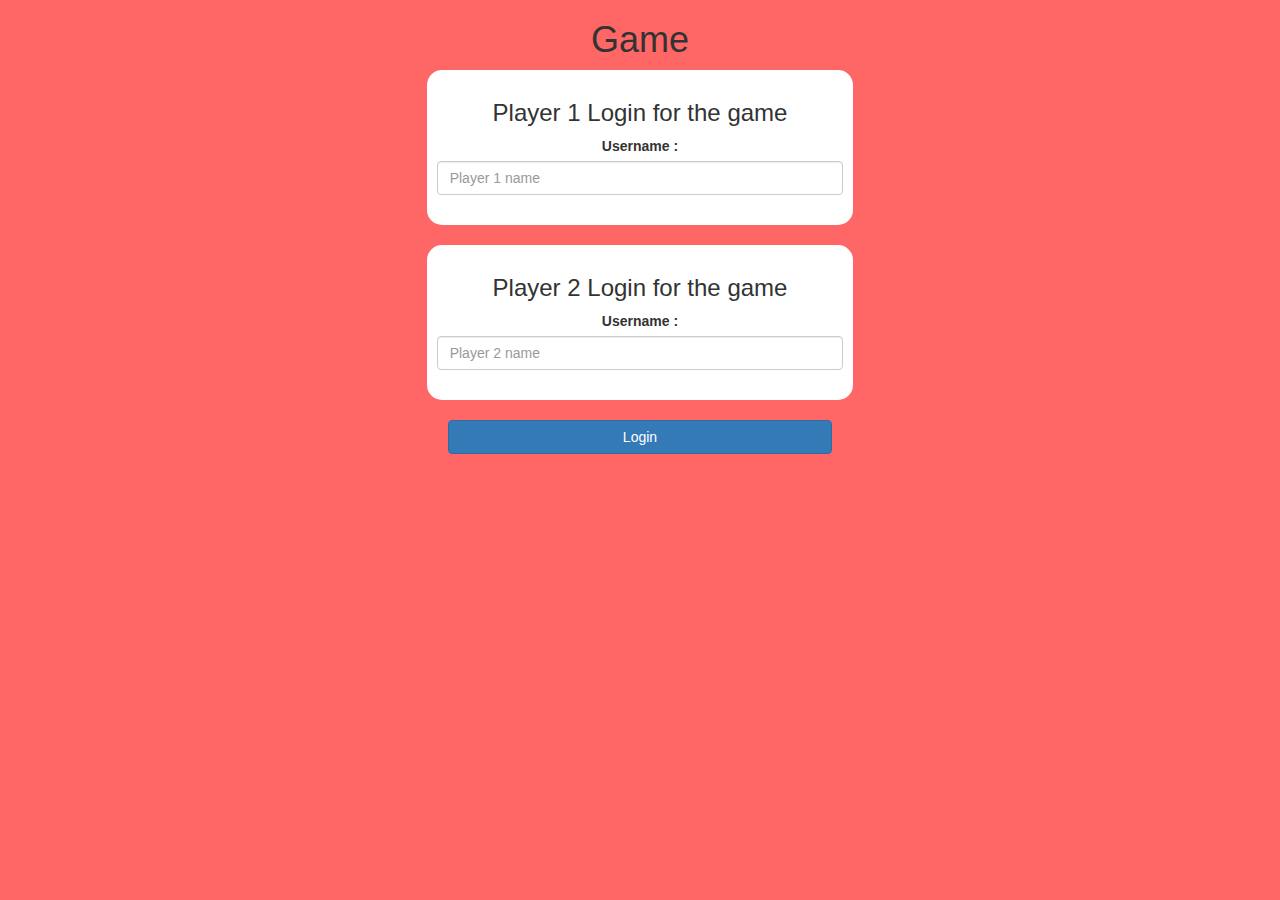
<file: index.html>
<!DOCTYPE html>
<html>
<head>
	<title>The Math Quiz game!</title>

<meta name="viewport" content="width=device-width, initial-scale=1">
<link rel="stylesheet" href="https://maxcdn.bootstrapcdn.com/bootstrap/3.4.0/css/bootstrap.min.css">
<script src="https://ajax.googleapis.com/ajax/libs/jquery/3.4.1/jquery.min.js"></script>
<script src="https://maxcdn.bootstrapcdn.com/bootstrap/3.4.0/js/bootstrap.min.js"></script>

<link rel="stylesheet" type="text/css" href="game.css">

<script src="login.js"></script>
</head>
<body>
<center>
<h1>Game</h1>

<div class="col-lg-4 col-sm-8 col-xs-11 login_div1">
<h3>Player 1 Login for the game</h3>
<label>Username : </label>
<input type="text" id="player1_name_input" class="form-control" placeholder="Player 1 name">
<br>
</div>
<br>

<div class="col-lg-4 col-sm-8 col-xs-11 login_div2">
	<h3>Player 2 Login for the game</h3>
	<label>Username : </label>
	<input type="text" id="player2_name_input" class="form-control" placeholder="Player 2 name">
	<br>
	</div>
	<br>

	<button style="width:30%" class="btn btn-primary" onclick="addUser();">Login</button>
</center>
</body>
</html>
</file>
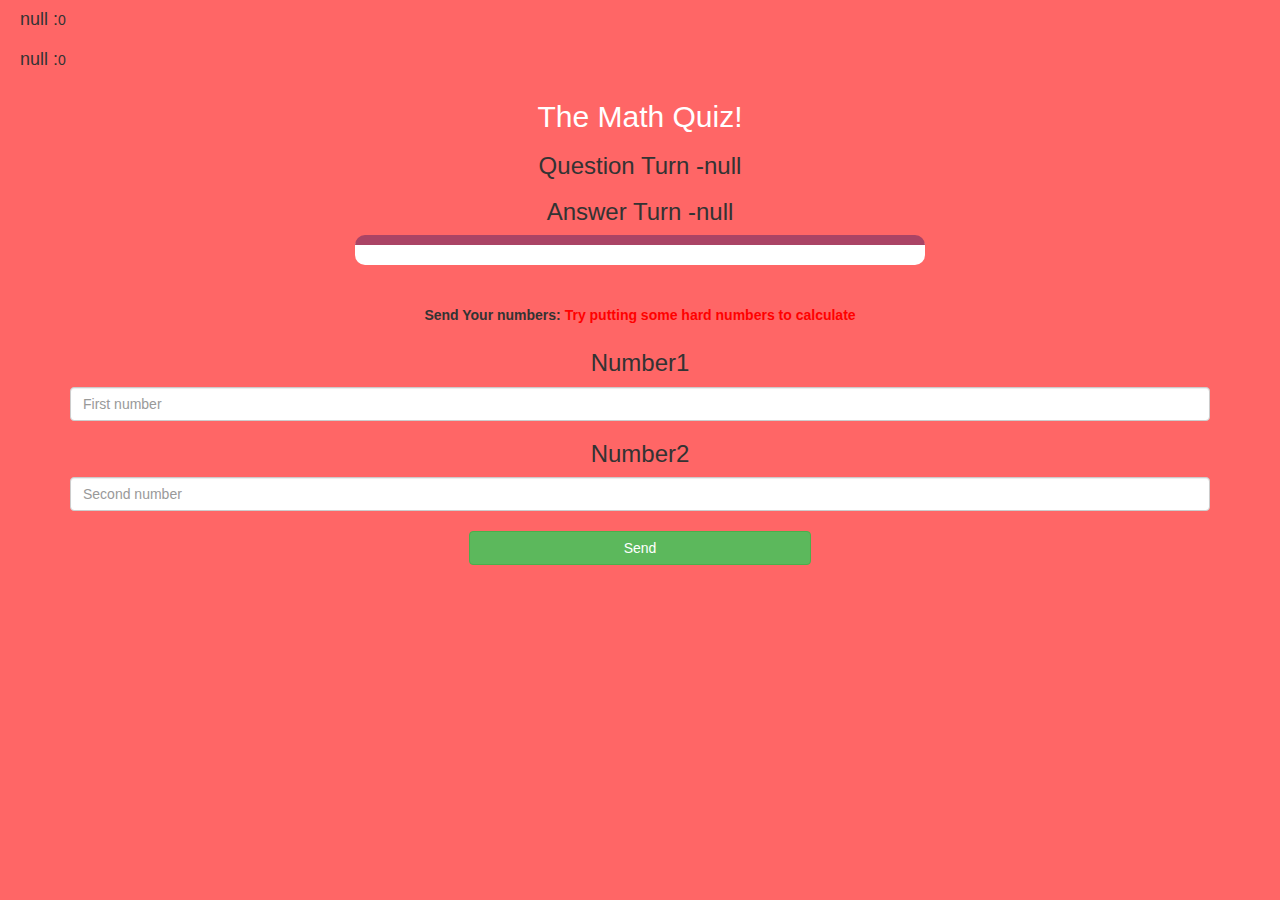
<file: game_page.html>
<!DOCTYPE html>
<html>
<head>
	<title>The Math Quiz game!</title>

<meta name="viewport" content="width=device-width, initial-scale=1">
<link rel="stylesheet" href="https://maxcdn.bootstrapcdn.com/bootstrap/3.4.0/css/bootstrap.min.css">
<script src="https://ajax.googleapis.com/ajax/libs/jquery/3.4.1/jquery.min.js"></script>
<script src="https://maxcdn.bootstrapcdn.com/bootstrap/3.4.0/js/bootstrap.min.js"></script>

<link rel="stylesheet" type="text/css" href="game.css">
</head>
<body>
<h4 id="player1_name"></h4><span id="player1_score"></span>	
<br>
<h4 id="player2_name"></h4><span id="player2_score"></span>	
<div class="container">
	<center>
		<h2 style="color: white;">The Math Quiz!</h2>
		<h3 id="player_question"></h3>
		<h3 id="player_answer"></h3>
		<div id="output" class="col-lg-6"></div>
		<br>
		<br>
		<label>Send Your numbers: <b style="color: red">Try putting some hard numbers to calculate</b></label>
	</b>
<h3>Number1</h3>
<input  type="number"	id="number1" class="form-control" placeholder="First number"
 <br>
 <h3>Number2</h3>
 <input  type="number"	id="number2" class="form-control" placeholder="Second number"
 <br><br>
<button onclick="send()"  class="btn btn-success" style="width: 30%">Send</button>
	</center>
</div>
<script src="game_page.js"></script>
</body>
</html>
</file>
<file: game.css>
body
{
	background:rgba(255, 0, 0, 0.601);
}

	.login_div1 , .login_div2
	{
		background: white;
		padding: 10px;
		float: none;
		border-radius: 15px;
	}


#player1_name , #player2_name
{
	display: inline-block;
	margin-left: 20px;
}
#word
{
	width: 60%;
}
#word_display
{
	letter-spacing: 5px;
}
#output
{
background: white;
border-radius: 10px;
border-top: 10px solid #AA4465;
padding: 10px;
float: none;
text-align: left;
}
</file>
